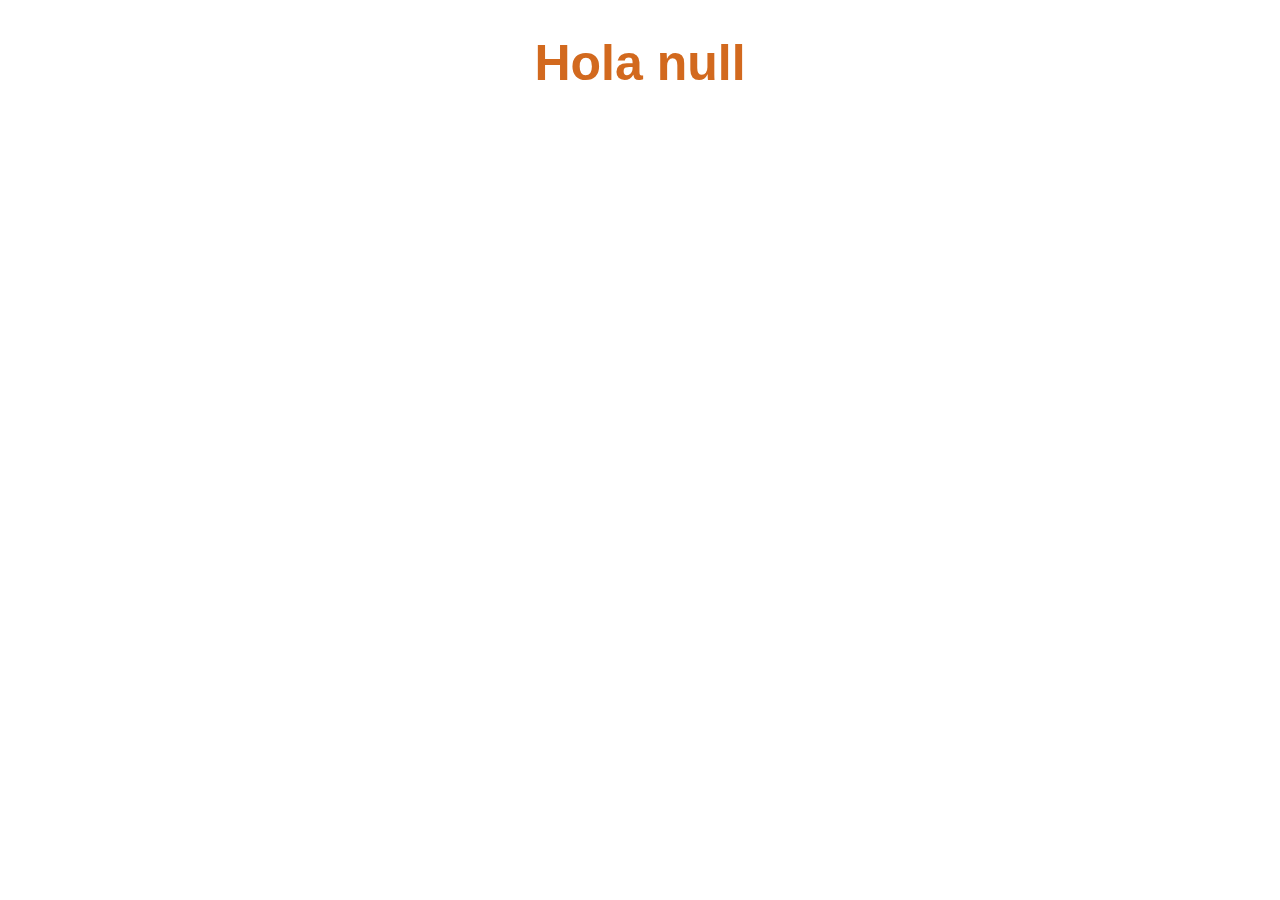
<file: Ejercicio 1/index.html>
<!DOCTYPE html>
<html lang="en">

<head>
    <meta charset="UTF-8">
    <meta name="viewport" content="width=device-width, initial-scale=1.0">
    <title>Saludo</title>
    <link rel="stylesheet" href="style.css">
</head>

<body>
    <h1 id="saludo"></h1>
    <script src="app.js"></script>
</body>

</html>
</file>
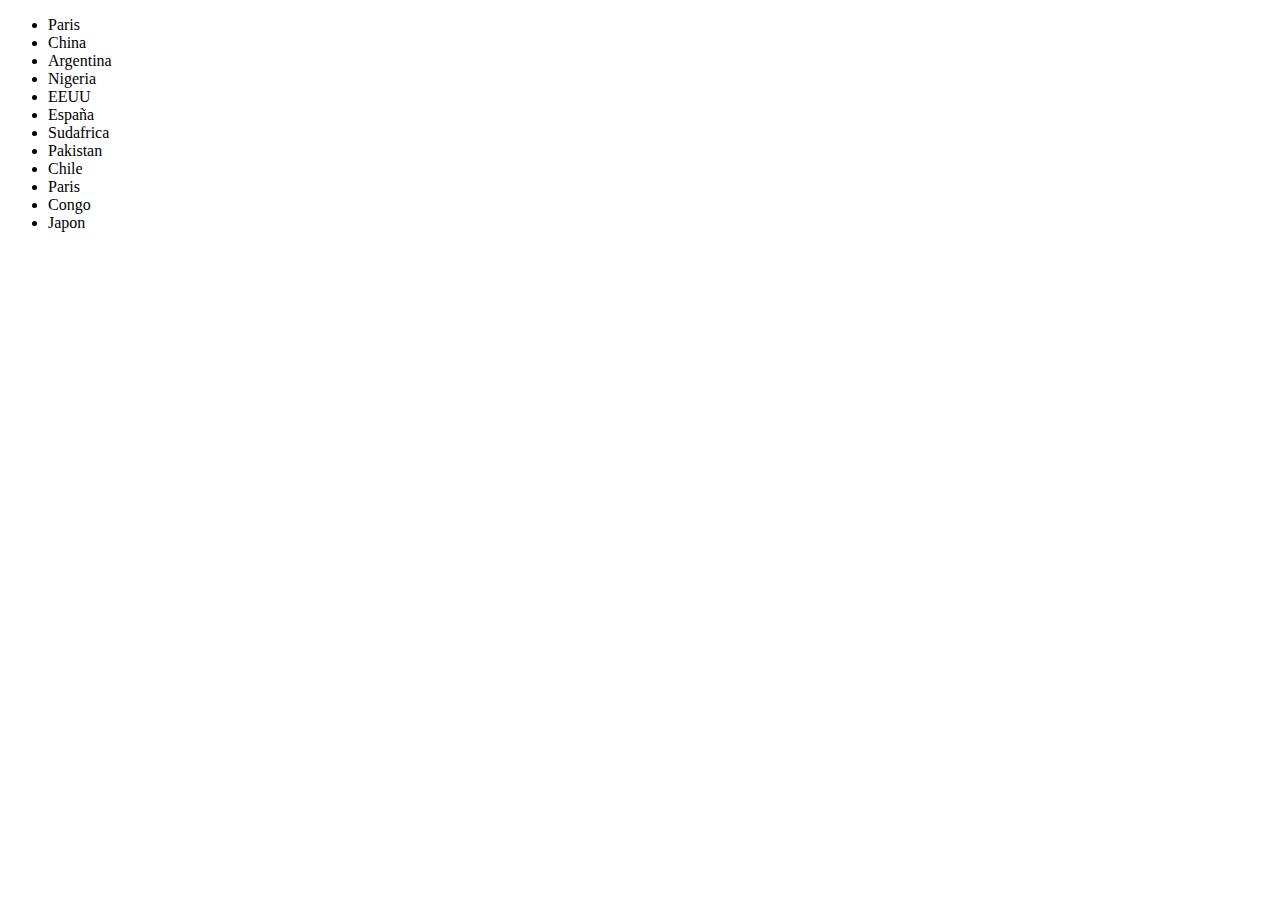
<file: Ejercicio 10/Index.html>
<!DOCTYPE html>
<html lang="en">
<head>
    <meta charset="UTF-8">
    <meta name="viewport" content="width=device-width, initial-scale=1.0">
    <title>Document</title>
    <link rel="stylesheet" href="style.css">
</head>
<body>
 
    <ul id="paises">
        <li class="europa">Paris</li>
        <li class="asia">China</li>
        <li class="america">Argentina</li>
        <li class="africa">Nigeria</li>
        <li class="america">EEUU</li>
        <li class="europa">España</li>
        <li class="africa">Sudafrica</li>
        <li class="asia">Pakistan</li>
        <li class="america">Chile</li>
        <li class="europa">Paris</li>
        <li class="africa">Congo</li>
        <li class="asia">Japon</li>

        


    </ul>
    
    <script src="app.js"></script>
</body>
</html>
</file>
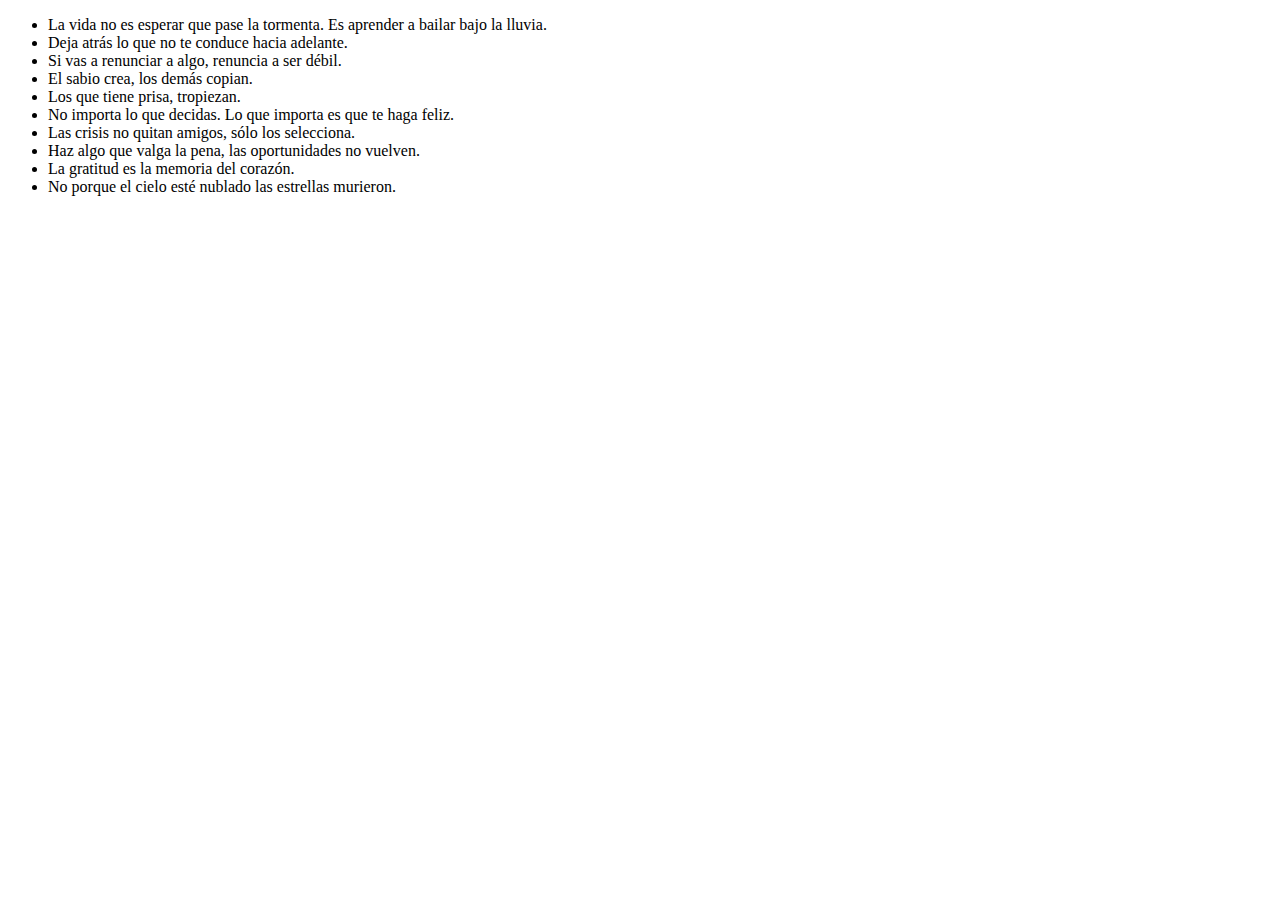
<file: Ejercicio 12/index.html>
<!DOCTYPE html>
<html lang="en">
<head>
    <meta charset="UTF-8">
    <meta name="viewport" content="width=device-width, initial-scale=1.0">
    <title>Document</title>
    <link rel="stylesheet" href="style.css">
</head>
<body>
<ul>
    <li>La vida no es esperar que pase la tormenta. Es aprender a bailar bajo la lluvia.</li>
    <li>Deja atrás lo que no te conduce hacia adelante.</li>
    <li>Si vas a renunciar a algo, renuncia a ser débil.</li>
    <li>El sabio crea, los demás copian.</li>
    <li>Los que tiene prisa, tropiezan.</li>
    <li>No importa lo que decidas. Lo que importa es que te haga feliz.</li>
    <li>Las crisis no quitan amigos, sólo los selecciona.</li>
    <li>Haz algo que valga la pena, las oportunidades no vuelven.</li>
    <li>La gratitud es la memoria del corazón.</li>
    <li>No porque el cielo esté nublado las estrellas murieron.</li>
</ul>
    
<script src="app.js"></script>
</body>
</html>
</file>
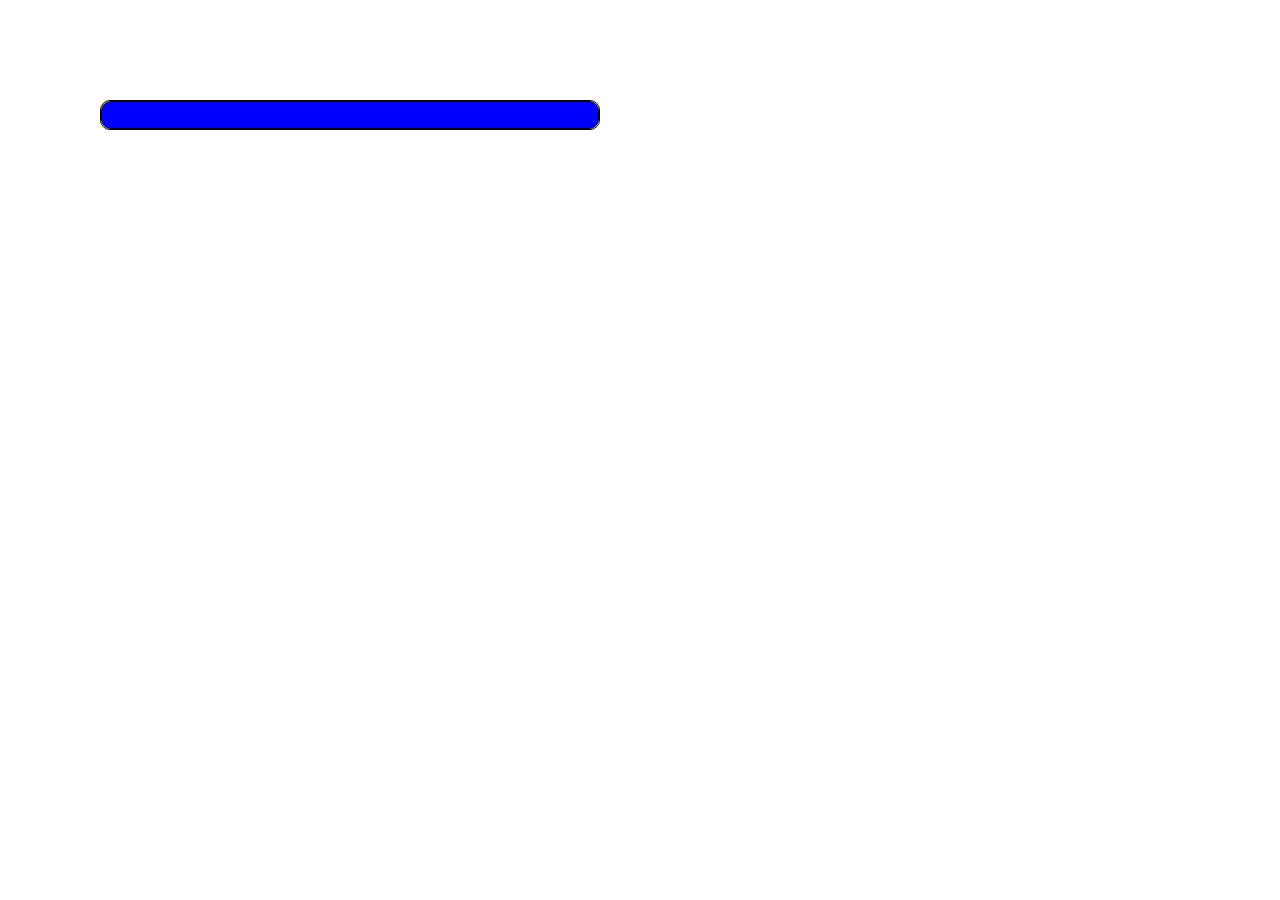
<file: Ejercicio 6/index.html>
<!DOCTYPE html>
<html lang="en">
<head>
    <meta charset="UTF-8">
    <meta name="viewport" content="width=device-width, initial-scale=1.0">
    <title>Document</title>
    <link rel="stylesheet" href="style.css">
</head>
<body>

  <div class="contenedor">
      <div id="barra" class="contenedor-hijo"></div>
  </div>  

<script src="app.js"></script>
</body>
</html>
</file>
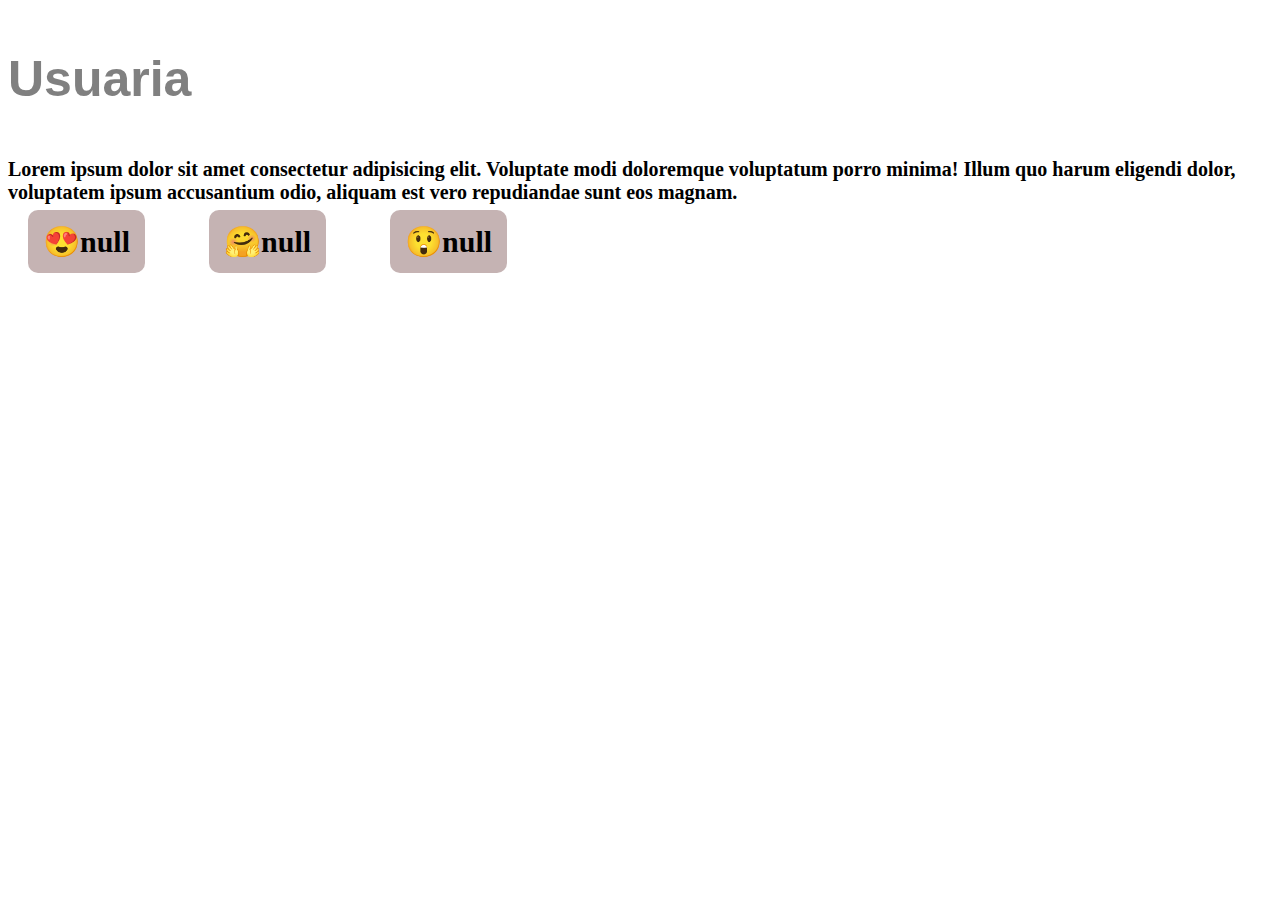
<file: Ejercicio 7/index.html>
<!DOCTYPE html>
<html lang="en">
<head>
    <meta charset="UTF-8">
    <meta name="viewport" content="width=device-width, initial-scale=1.0">
    <title>Document</title>
    <link rel="stylesheet" href="style.css">
</head>
<body>
 
 <h3 class="tipografia"> Usuaria</h3>   
 <p>Lorem ipsum dolor sit amet consectetur adipisicing elit. Voluptate modi doloremque voluptatum porro minima! Illum quo harum eligendi dolor, voluptatem ipsum accusantium odio, aliquam est vero repudiandae sunt eos magnam.</p>
 <span id="one">😍0</span>
 <span id="two">🤗0</span>
 <span id="three">😲0</span>

<script src="app.js"></script>
</body>
</html>
</file>
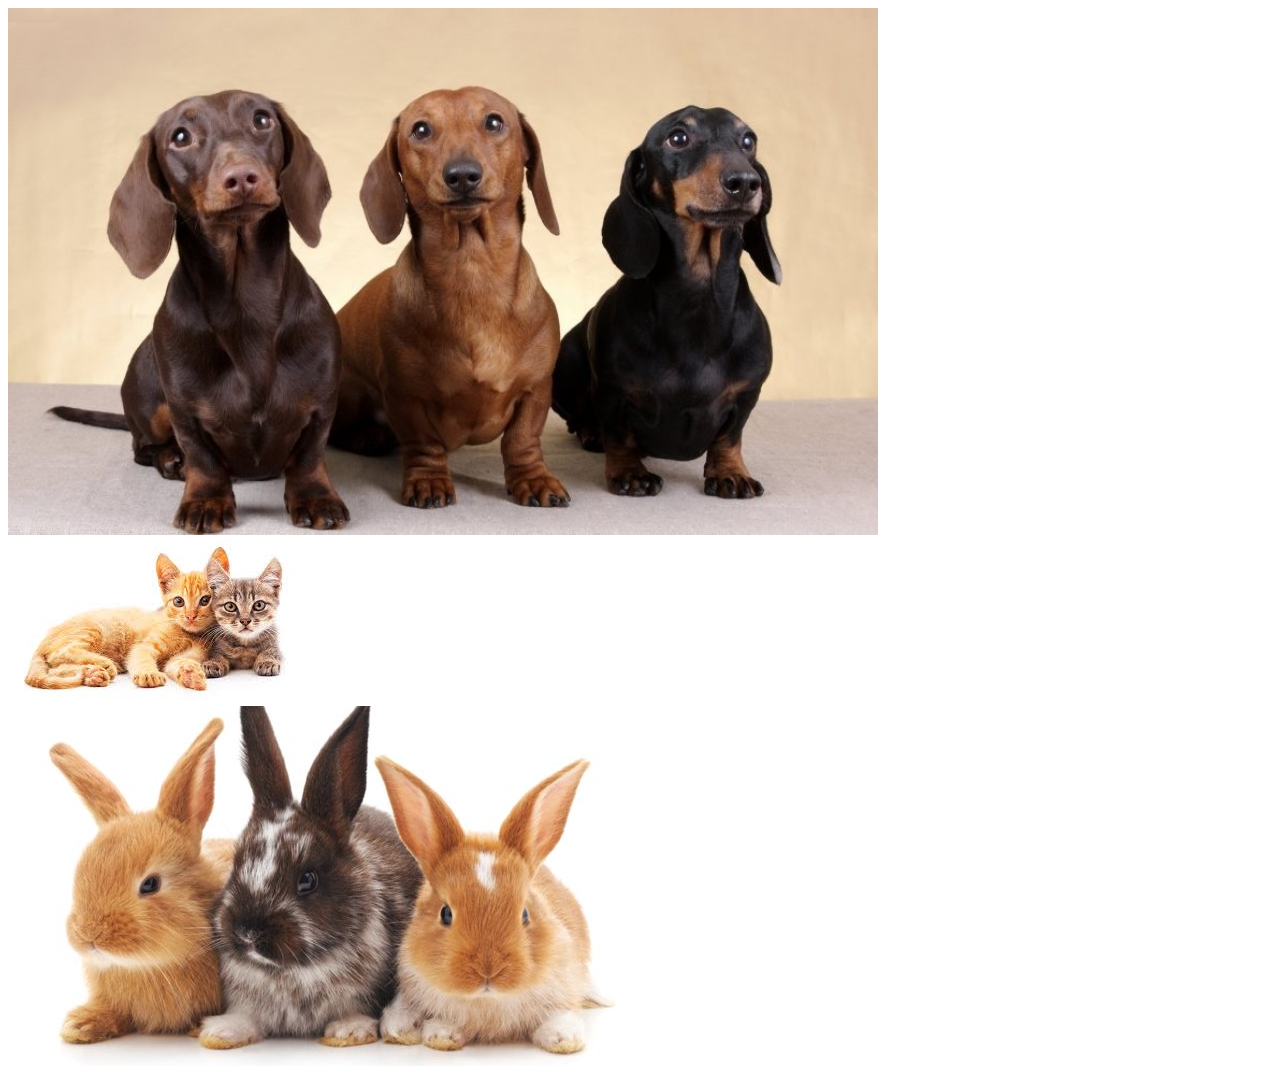
<file: Ejercicio 9/index.html>
<!DOCTYPE html>
<html lang="en">
<head>
    <meta charset="UTF-8">
    <meta name="viewport" content="width=device-width, initial-scale=1.0">
    <title>Animales</title>
    <link rel="stylesheet" href="style.css">
</head>
<body>
  
    <div id="salchicha">
        <img src="perrosalchicha.jpg" alt="perro salchicha">
    </div>
    <div id="gato">
        <img src="gato.jpg" alt="gato">
    </div>
    <div id="conejo">
        <img src="conejos.png" alt="conejo">
    </div>
    

    <script src="app.js"></script>
</body>
</html>
</file>
<file: Ejercicio 1/style.css>
.titulo{
    text-align: center;
    font-size: 50px;
    font-family: 'Lucida Sans', 'Lucida Sans Regular', 'Lucida Grande', 'Lucida Sans Unicode', Geneva, Verdana, sans-serif;
    color: chocolate;
}
</file>
<file: Ejercicio 10/style.css>
.display-none{
    display: none
}

.destacar{
    color: red;
    font-weight: bolder;
}
</file>
<file: Ejercicio 12/style.css>
.destacar{
    color: red;
    font-weight: bolder;
}
</file>
<file: Ejercicio 6/style.css>
* {
    padding: 0;
    margin: 0;
    box-sizing: border-box;
}

.contenedor {
    margin-top: 100px;
    margin-left: 100px;
    height: 30px;
    width: 500px;
    border-radius: 10px;
    border: black 1px solid;
}

.contenedor-hijo {
    height: 100%;
    border-radius: 10px;
    border: black 1px solid;
    background-color: blue;
}
</file>
<file: Ejercicio 7/style.css>
.tipografia{
    font-family: 'Lucida Sans', 'Lucida Sans Regular', 'Lucida Grande', 'Lucida Sans Unicode', Geneva, Verdana, sans-serif;
    color: gray;
    font-size: 50px;
}

p{
font-size: 20px;
font-weight: 700;
}

span{
    font-weight: 900;
    font-size: 30px;
    margin-left: 20px;
    margin-right: 40px;
    background-color: rgb(197, 179, 179);
    border-radius: 10px;
    padding: 15px;
}
</file>
<file: Ejercicio 9/style.css>
.display-none{
    display: none;
}
</file>
